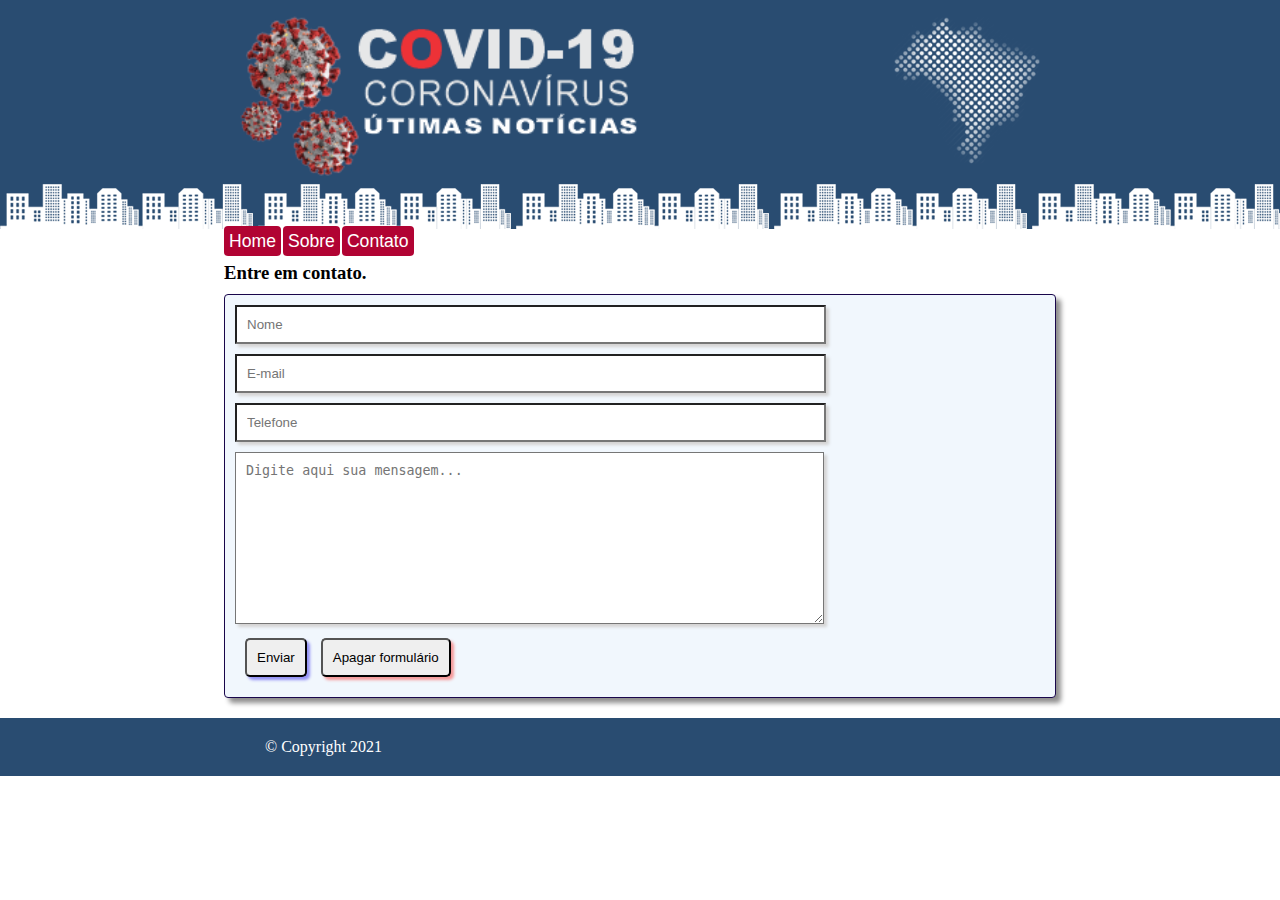
<file: contato.html>
<!DOCTYPE html>
<html>
	<head>
		<title>Notícias COVID-19</title>
		<meta charset="utf-8">

		<!-- Estilo customizado -->
		<link rel="stylesheet" type="text/css" href="css/estilo.css">
		<link rel="stylesheet" href="formulario.css">
		<link rel="shortcut icon" href="imagens/favicon.png" type="image/x-icon">

	</head>

	<body id="uma-coluna" class="fotos">

		<!-- Início container -->
		<div id="container">

			<!-- Início conteudo -->
			<div id="conteudo">
				<!--LAYOUT-->
			<div class=" logos">
				<div class="logocovid"><img src="imagens/logo.png" alt="" width="400px"></div>
				<div class="logobrasil"><img src="imagens/detalhe-topo.png" alt="" width="150px"></div>
			</div>
			<!--LAYOUT-->

			<!-- Início navegacao -->						
			<nav id="navegacao">
				<div><a id="home" href="index.html">Home</a></div>
				<div><a id="sobre" href="sobre.html">Sobre</a></div>
				<div><a id="contato" href="contato.html">Contato</a></div>	
			</nav>
			<!-- fim navegacao -->												
						
			<section class="form">
				<div class="form-title">
					<h3>Entre em contato.</h3>
				</div>
				<div>
					<form id="formulario">
						<input type="text" placeholder="Nome" id="nome" required><br />
						<input type="text" placeholder="E-mail" id="email" required><br />
						<input type="tel" placeholder="Telefone" id="tel" required><br />
						<textarea placeholder="Digite aqui sua mensagem..." name="message" id="message" cols="30" rows="10"></textarea><br />
						<input type="submit" id="btn" accesskey="E" value="Enviar" onclick="enviado()">
						<input type="reset" id="btn2" accesskey="P" value="Apagar formulário" />
					</form>
				</div>
			</section>
						  
					
								
			</div><!-- fim /conteudo -->
		</div><!-- fim /container -->
		
			<div id="container-rodape" style="clear: both;">
				<div id="rodape">
					&copy; Copyright 2021
				</div>
			</div>
		
	</body>

</html>
</file>
<file: css/estilo.css>
/* Estrutura do site
*/
* {
	margin:0;
	padding:0;
}
body{	
	background: #fff url(../imagens/fundo.png) repeat-x ;
}
#container {	
	width: 65%;
	margin: auto;		
}
/*layout*/
.logos{
	display: flex;
	justify-content: space-between;
	padding: 15px;
}
#navegacao{	
	margin-top: 25px;
	display: flex;	
}
a{	
	font-family: 'Segoe UI', Tahoma, Geneva, Verdana, sans-serif;
	text-decoration: none;
	color: white;
	background: #b10333;
	font-size: 1.1em;
	padding: 5px;
	margin-right: 2px;
	border-radius: 4px;	
}
/*FIM layout*/

/*Conteudo 1*/
.noticias{
	display: flex;
	justify-content: space-around;
	margin-top: 20px;		
}
.noticia1, .noticia2{
	margin: 10px;
	background: rgb(245, 244, 244);
}
p{
	font-family: 'Segoe UI', Tahoma, Geneva, Verdana, sans-serif;
	font-size: 1.1em;
	text-justify: auto;
	
}
.txt-noticia{
	background: #02356b;
	width: 98%;
	color: aliceblue;
	border-radius: 1px;
	margin-bottom: 5px;
	padding: 5px;
}
.txt-conteudo{
	text-align: justify;
	font-family: 'Trebuchet MS', 'Lucida Sans Unicode', 'Lucida Grande', 'Lucida Sans', Arial, sans-serif;
	color: #1b3652;
	font-weight: 500;
	padding: 5px;
}
/*Fim Conteudo 1*/

/*Áudios*/
.audios{
	display: flex;
	justify-content: space-between;
	padding: 15px;
	margin-top: 10px;
	background: #daeafa9d;
}
.audio1, .audio2{
	margin-top: 15px;
	margin-right: 15px;
	/*width: 400px;*/
	width: 80%;
}
.txt-audio{
	font-size: 1.4em;
	font-family: 'Segoe UI', Tahoma, Geneva, Verdana, sans-serif;
	color: #0c345f;
	margin-bottom: 5px;
}
.txt-audio-conteudo{
	text-align: justify;
	margin-top: 10px;
	color: #1c344d;
	font-family: 'Trebuchet MS', 'Lucida Sans Unicode', 'Lucida Grande', 'Lucida Sans', Arial, sans-serif;
	font-weight: 500;
}
.btn{
	margin-top: 65px;
}
/*Áudios*/

/*VIDEO*/
.videos{
	display: flex;
	justify-content: space-between;	
	width: 80%;
	padding: 5px;
	margin-top: 20px;
	margin-bottom: 50px;
	background: #ebecee9d;
}
.video1, .video2{
	margin-top: 15px;
	margin-right: 15px;
}
.txt-video{
	font-size: 1.4em;
	font-family: 'Segoe UI', Tahoma, Geneva, Verdana, sans-serif;
	color: #0c345f;
	margin-bottom: 5px;
}
/*VIDEO*/

/*Rodape*/
#container-rodape {
	background: #294c71;
	padding: 20px;
	margin-bottom: 0px;
}

#rodape {
	width: 750px;
	margin: 0 auto;
	color: #fff;
	
}
</file>
<file: formulario.css>
/*Formulario*/
.form{
	margin-bottom: 20px;
}
.form-title{
	margin-top: 10px;
}
#formulario{
	border: 1px solid rgb(25, 6, 75);
	border-radius: 4px;
	box-shadow: 5px 5px 5px 0px rgb(143, 142, 142);
	background: #f1f7fd;
	margin-top: 10px;
	padding: 10px;
}

#nome, #email, #tel, #message{
	padding: 10px;
	margin-bottom: 10px;
	width: 70%;
	box-shadow: 3px 3px 3px 0px rgb(212, 211, 211);	
} 
#btn{
	padding: 10px;
	margin-bottom: 10px;
	box-sizing: border-box;
	margin-left: 10px;
	border-radius: 5px;
	box-shadow: 3px 3px 3px 0px rgb(148, 146, 245) ;
}
#btn2{
	padding: 10px;
	box-sizing: border-box;
	margin-left: 10px;
	border-radius: 5px;
	box-shadow: 3px 3px 3px 0px rgb(245, 153, 153) ;
}
#btn:hover{
	background-color: rgb(208, 211, 253);
}
#btn2:hover{
	background-color: rgb(255, 187, 187);
}
</file>
